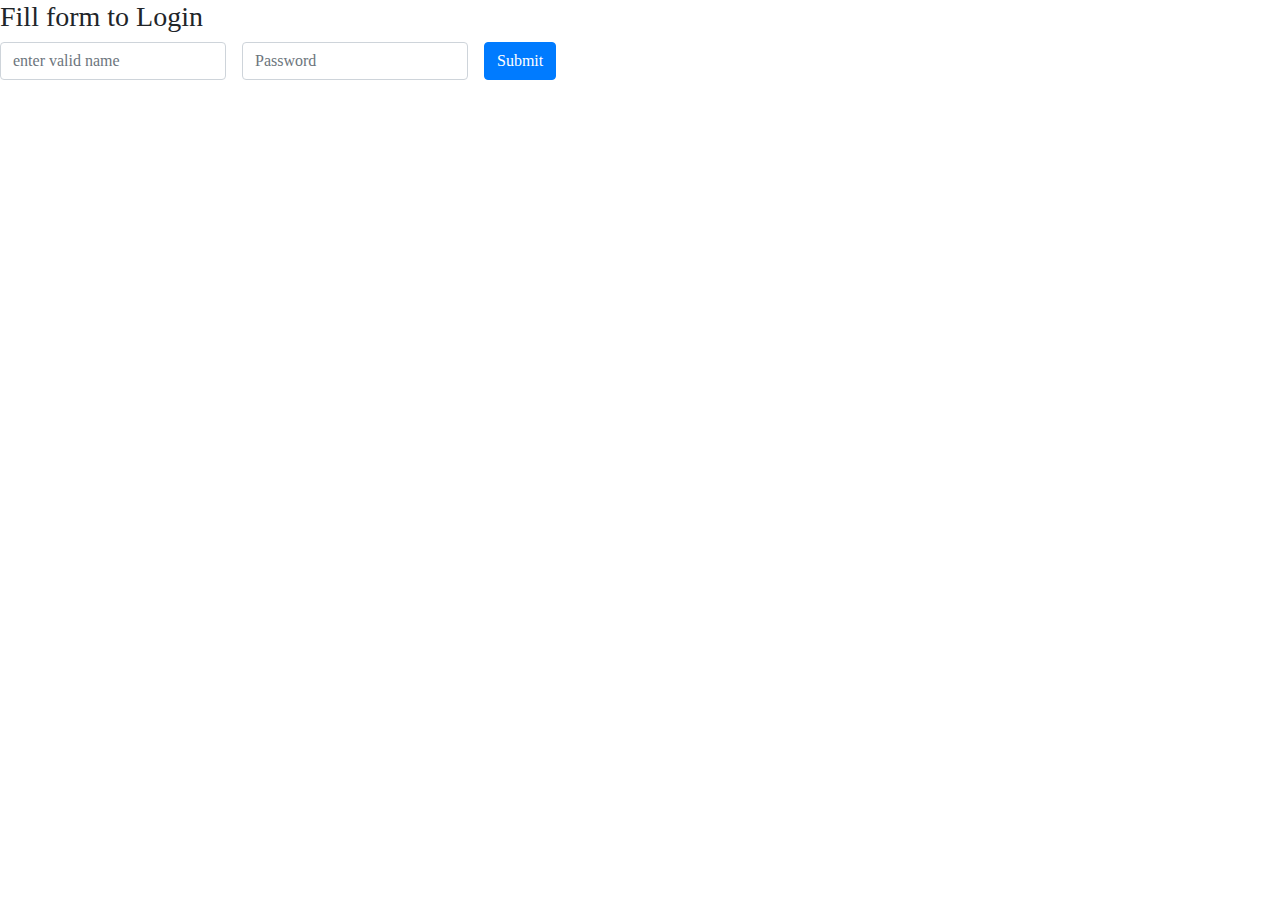
<file: designs/login.html>
<!DOCTYPE html>
<html>

<head>
  <meta charset="utf-8">
  <title>Login</title>
  <!-- Bootstrap CSS -->
  <link href="css/bootstrap.min.css" rel="stylesheet">
  <!-- Custom CSS -->
  <link href="css/style.css" rel="stylesheet">
</head>

<body>
  <h3>Fill form to Login</h3>

  <form class="form-inline">
    <div class="form-group mb-2">
      <label for="Username" class="sr-only">Username</label>
      <input type="text" class="form-control" placeholder="enter valid name">
    </div>
    <div class="form-group mx-sm-3 mb-2">
      <label for="inputPassword" class="sr-only">Password</label>
      <input type="password" class="form-control" placeholder="Password">
    </div>
    <button type="submit" class="btn btn-primary mb-2">Submit</button>
  </form>

  <!-- Bootstrap js -->
  <script src="js/bootstrap.min.js"></script>
</body>

</html>
</file>
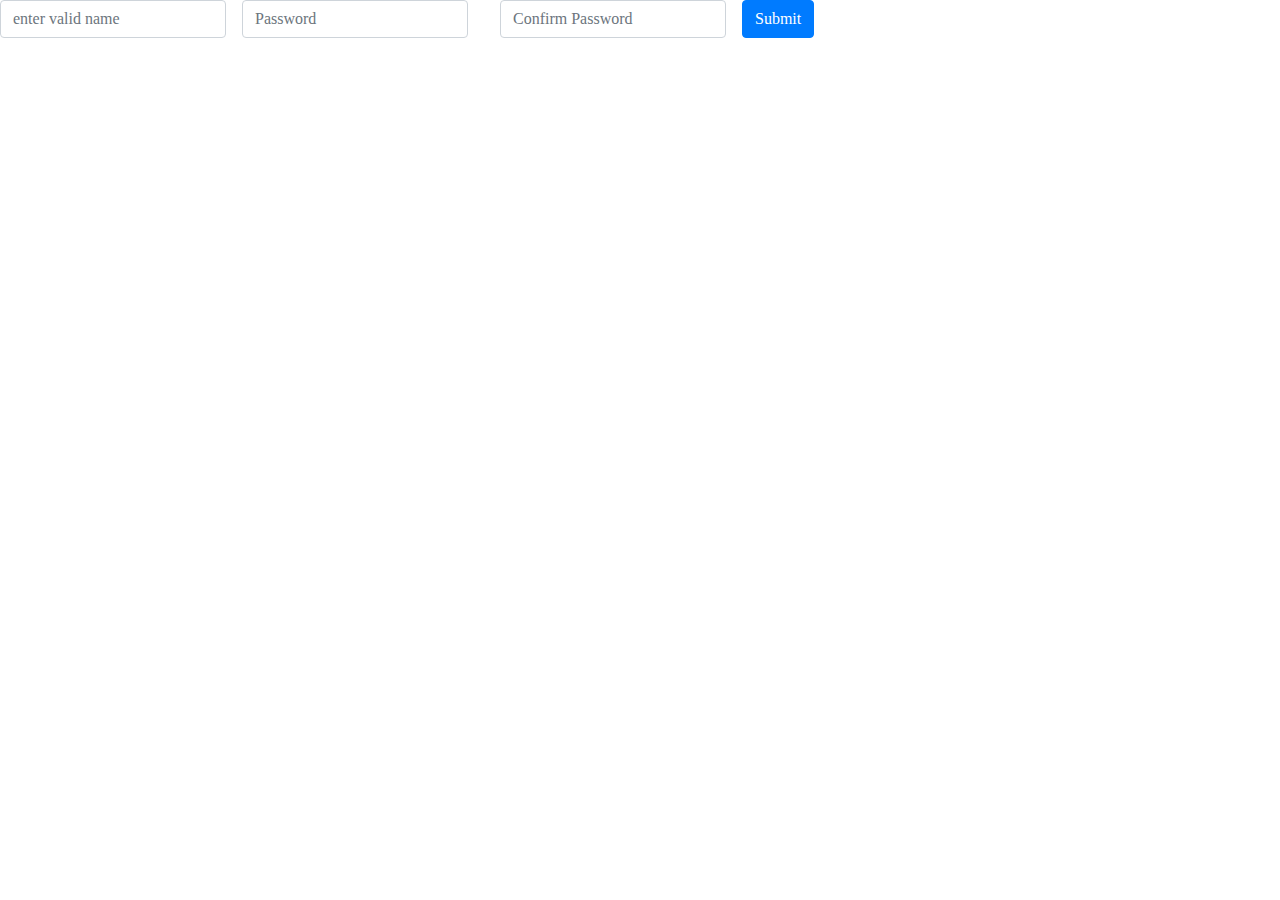
<file: designs/registration.html>
<!DOCTYPE html>
<html>
  <head>
    <meta charset="utf-8">
    <title>Welcome to Shopy</title>
      <!-- Bootstrap CSS -->
    <link rel="stylesheet" href="./css/bootstrap.min.css">
      <!-- Custom CSS -->
    <link rel="stylesheet" href="./css/style.css">
  </head>
  <body>
    <form class="form-inline">
      <div class="form-group mb-2">
        <label for="Username" class="sr-only">Username</label>
        <input type="text" class="form-control" placeholder="enter valid name">
      </div>
      <div class="form-group mx-sm-3 mb-2">
        <label for="inputPassword" class="sr-only">Password</label>
        <input type="password" class="form-control" placeholder="Password">
      </div>
      <div class="form-group mx-sm-3 mb-2">
        <label for="inputPassword" class="sr-only">Password</label>
        <input type="password" class="form-control" placeholder="Confirm Password">
      </div>
      <button type="submit" class="btn btn-primary mb-2">Submit</button>
    </form>

      <!-- Bootstrap js -->
    <script src="js/bootstrap.min.js"></script>
  </body>
</html>
</file>
<file: designs/css/style.css>
body{
  margin: 0px;
  padding: 0px;
  font-family: 'Tangerine', serif;
  font-size: 24px;
}

#nav{
  background: rgb(255, 153, 0);
  height: 50px;
  width: 100%;
  font-family: 'Roboto', sans-serif;
  font-size: 16px;
  text-indent:
}
#nav ul{
  list-style-type: none;
  padding: 0px;
  margin: 0px;
}

#nav ul li{
  display: inline-block;
  padding-left: 20px;
}

#nav a{
  color: $white;
  text-decoration: none;
  display: block;
  /*min-width: 40px;*/
  height: 20px;
  /*line-height: 10px;*/
}

#nav a:hover{
  border-bottom: 4px solid;
  border-color: rgb(51, 204, 204);
}

#accounts{
  text-align: right;
}

nav img{
  height: 40px;
  width: 40px;
}
</file>
